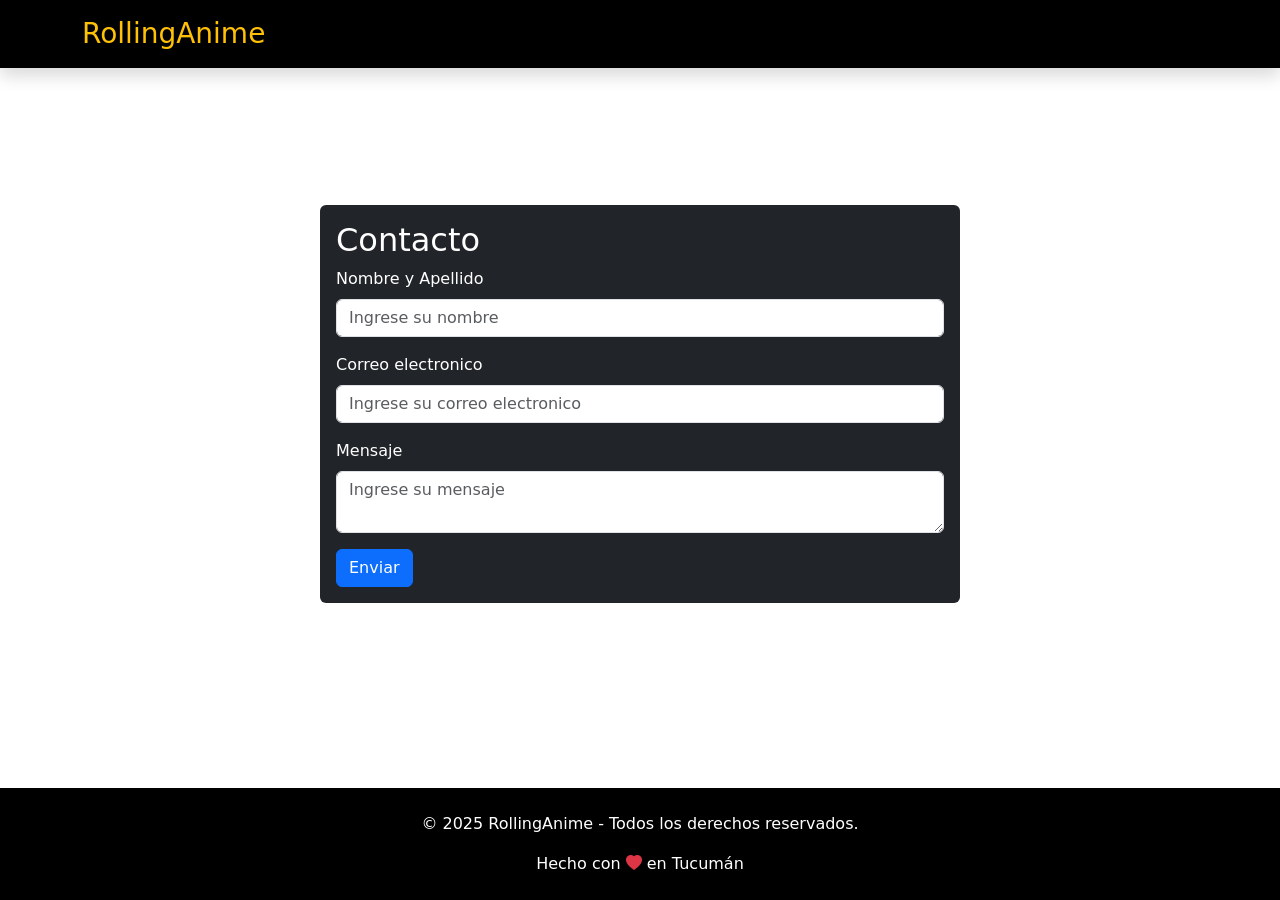
<file: pages/contacto.html>
<!DOCTYPE html>
<html lang="en">
  <head>
    <meta charset="UTF-8" />
    <meta name="viewport" content="width=device-width, initial-scale=1.0" />
    <title>Contacto</title>
    <!-- CDN de CSS de bootstrap -->
    <link
      href="https://cdn.jsdelivr.net/npm/bootstrap@5.3.6/dist/css/bootstrap.min.css"
      rel="stylesheet"
      integrity="sha384-4Q6Gf2aSP4eDXB8Miphtr37CMZZQ5oXLH2yaXMJ2w8e2ZtHTl7GptT4jmndRuHDT"
      crossorigin="anonymous"
    />
    <!-- CDN de iconos de bootstrap -->
    <link
      rel="stylesheet"
      href="https://cdn.jsdelivr.net/npm/bootstrap-icons@1.13.1/font/bootstrap-icons.min.css"
    />
    <link rel="stylesheet" href="../css/styles.css" />
  </head>
  <body>
    <nav class="navbar navbar-expand-lg navbar-dark bg-black sticky-top shadow">
      <div class="container">
        <a class="navbar-brand fs-3 text-warning" href="../index.html"
          >RollingAnime</a
        >
      </div>
    </nav>
    <main class="d-flex justify-content-center align-items-center">
      <form class="bg-dark text-white w-50 p-3 rounded-2">
        <h2>Contacto</h2>
        <div class="mb-3">
          <label for="exampleInputEmail1" class="form-label"
            >Nombre y Apellido</label
          >
          <input
            type="text"
            class="form-control"
            id="exampleInputEmail1"
            aria-describedby="emailHelp"
            placeholder="Ingrese su nombre"
          />
        </div>
        <div class="mb-3">
          <label for="exampleInputEmail1" class="form-label"
            >Correo electronico</label
          >
          <input
            type="email"
            class="form-control"
            id="exampleInputEmail1"
            aria-describedby="emailHelp"
            placeholder="Ingrese su correo electronico"
          />
        </div>
        <div class="mb-3">
          <label for="exampleInputPassword1" class="form-label">Mensaje</label>
          <textarea
            class="form-control"
            placeholder="Ingrese su mensaje"
            id="floatingTextarea"
          ></textarea>
        </div>
        <button type="submit" class="btn btn-primary">Enviar</button>
      </form>
    </main>
    <footer class="bg-black text-white text-center py-4 mt-5">
      <div class="container">
        <p>&copy; 2025 RollingAnime - Todos los derechos reservados.</p>
        <p class="mb-0">
          Hecho con <i class="bi bi-heart-fill text-danger"></i> en Tucumán
        </p>
      </div>
    </footer>
    <script
      src="https://cdn.jsdelivr.net/npm/bootstrap@5.3.6/dist/js/bootstrap.bundle.min.js"
      integrity="sha384-j1CDi7MgGQ12Z7Qab0qlWQ/Qqz24Gc6BM0thvEMVjHnfYGF0rmFCozFSxQBxwHKO"
      crossorigin="anonymous"
    ></script>
    <script>
      // Example starter JavaScript for disabling form submissions if there are invalid fields
      (() => {
        "use strict";

        // Fetch all the forms we want to apply custom Bootstrap validation styles to
        const forms = document.querySelectorAll(".needs-validation");

        // Loop over them and prevent submission
        Array.from(forms).forEach((form) => {
          form.addEventListener(
            "submit",
            (event) => {
              if (!form.checkValidity()) {
                event.preventDefault();
                event.stopPropagation();
              }

              form.classList.add("was-validated");
            },
            false
          );
        });
      })();
    </script>
  </body>
</html>
</file>
<file: css/styles.css>
body {
  min-height: 100vh !important;
  display: flex;
  flex-direction: column;
  background-image: url("https://www.shutterstock.com/image-vector/sky-clouds-anime-background-cloudy-600nw-2430402851.jpg");
  background-repeat: no-repeat;
  background-size: cover;
  background-attachment: fixed;
}
main {
  flex: 1;
}
.alturaCarousel {
  height: 91dvh;
}

.productoImg {
  height: 300px;
}
.productoImg {
  transition: transform 0.3s ease;
}
.productoImg:hover {
  transform: scale(1.03);
}

/* ACCESORIOS */
</file>
